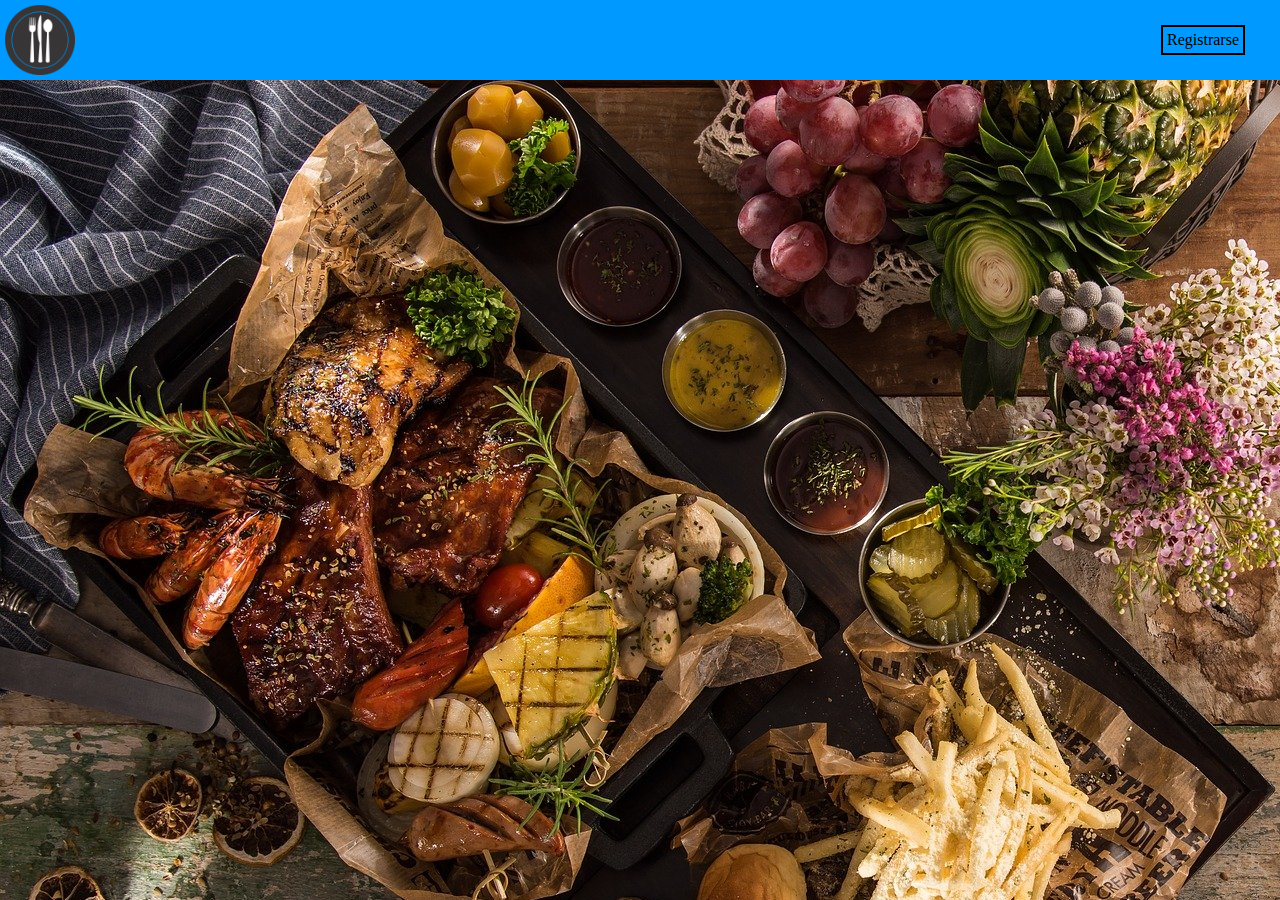
<file: Sprint/index.html>
<!DOCTYPE html>
<html lang="es">
<head>
    <meta charset="UTF-8">
    <meta http-equiv="X-UA-Compatible" content="IE=edge">
    <meta name="viewport" content="width=device-width, initial-scale=1.0">
    <title>index</title>
    <link rel="stylesheet" href="./estilos.css" />
</head>
<body background="./platter-2009590_1920.jpg">
    <nav id="navegacion">
      <img src="./silverware-1667988_640.png" alt="" id="logo" />
      <a href="registro.html" target="_blank" id="a_registroDeUsuarios">Registrarse</a>
    </nav>
    
</body>
</html>
</file>
<file: Sprint/estilos.css>
#navegacion{
    width: 100%;
    height: 80px;
    background-color: #0099ff;
}
*{
    margin: 0;
    padding: 0;
}
#logo{
    width: 70px;
    margin: 5px;
}
#a_registroDeUsuarios{
    float: right;
    margin-top: 25px;
    margin-right: 35px;
    text-decoration: none;
    color: black;
    border: 2px solid black;
    padding: 4px;
}

#a_registroDeUsuarios:hover{
    background-color: black;
    color: white;
}
#a_registroDeUsuarios:active{
    background-color: green;
    color: white;
}
</file>
